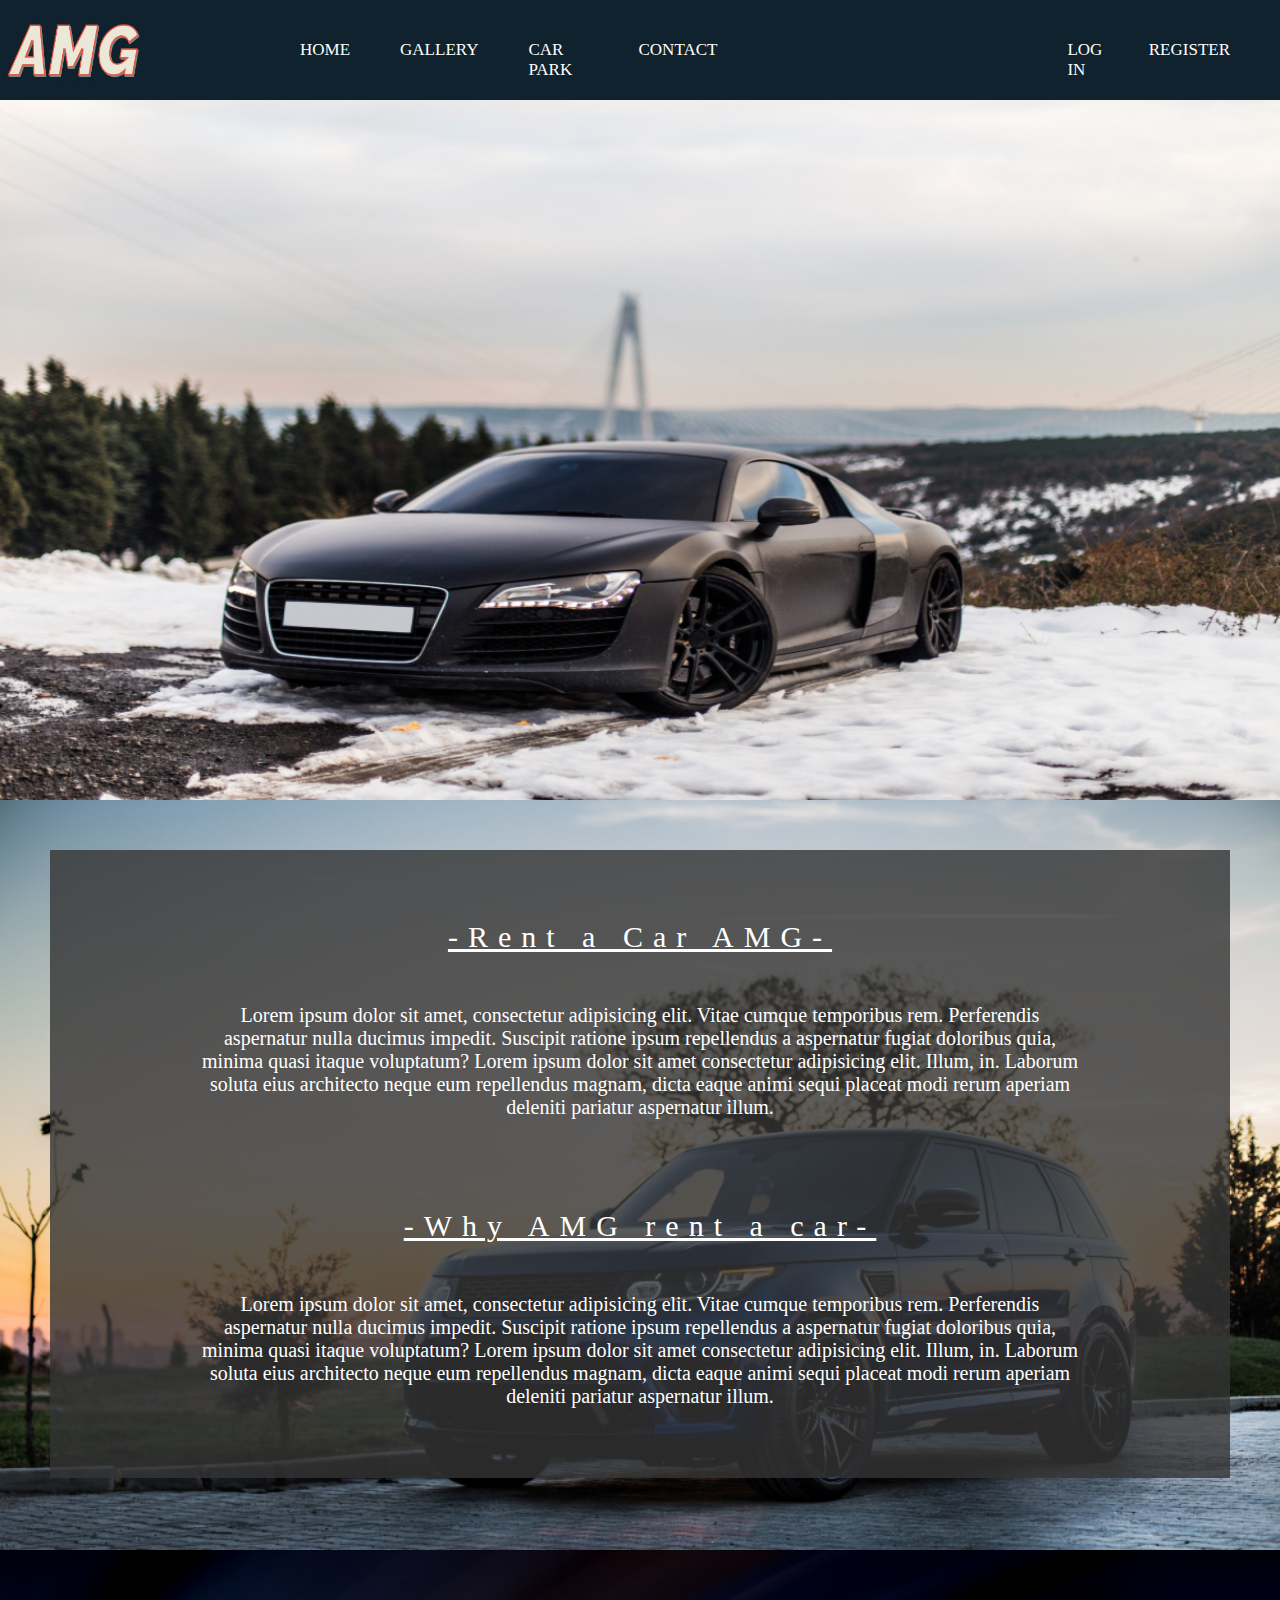
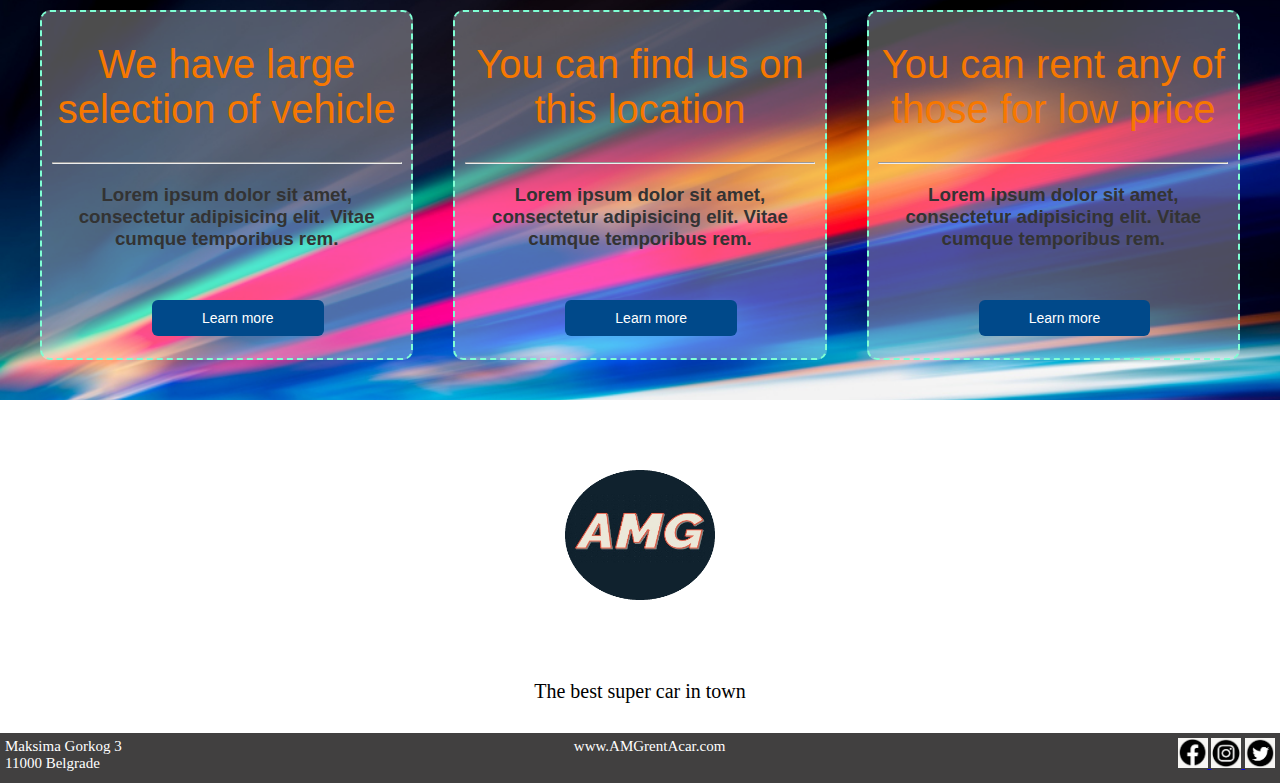
<file: RentaCar/index.html>
<html>
<head>
    <title>Pocetna</title>
    <link rel="stylesheet" href="css/index.css">
    
</head>

<body>
<div id="header">
   
        <img src="images/logo.jpg" >
    
    <div id="navbar">
        <a href="index.html" id="home">HOME</a>
        <a href="gallery.html">GALLERY</a>
        <a href="carpark.html">CAR PARK</a>
        <a href="contact.html">CONTACT</a>
        <a href="login.html" id="log">LOG IN</a>
        <a href="register.html" id="reg">REGISTER</a>
    </div>
</div>

    <div id="main">
        <div id="slider">
            <img name="slide" >
        </div>
    
    </div>

    
    <div id="opis">
        <div id="okvir">
            <p class="naslov">-Rent a Car AMG-</p>
            <p class="p1">Lorem ipsum dolor sit amet, consectetur adipisicing elit. Vitae cumque temporibus rem. Perferendis 
                aspernatur nulla ducimus impedit. Suscipit ratione ipsum repellendus a aspernatur fugiat doloribus quia, 
                minima quasi itaque voluptatum? Lorem ipsum dolor sit amet consectetur adipisicing elit. Illum, in. Laborum soluta eius architecto 
                neque eum repellendus magnam, dicta eaque animi sequi placeat modi rerum aperiam deleniti pariatur aspernatur illum.</p>
            <p id="p2" class="naslov">-Why AMG rent a car-</p>
            <p class="p1">Lorem ipsum dolor sit amet, consectetur adipisicing elit. Vitae cumque temporibus rem. Perferendis 
                aspernatur nulla ducimus impedit. Suscipit ratione ipsum repellendus a aspernatur fugiat doloribus quia, 
                minima quasi itaque voluptatum? Lorem ipsum dolor sit amet consectetur adipisicing elit. Illum, in. Laborum soluta eius architecto 
                neque eum repellendus magnam, dicta eaque animi sequi placeat modi rerum aperiam deleniti pariatur aspernatur illum.</p>
        </div>
    </div>

    <div id="location">
        <div class="divnav">
            <p>We have large selection of vehicle</p>
            <hr>
            <h3>Lorem ipsum dolor sit amet, consectetur adipisicing elit. Vitae cumque temporibus rem.</h3>
            <a href="gallery.html">Learn more</a>
        </div>
        <div class="divnav">
            <p>You can find us on this location</p>
            <hr>
            <h3>Lorem ipsum dolor sit amet, consectetur adipisicing elit. Vitae cumque temporibus rem.</h3>
            <a href="lokacija.html">Learn more</a>
        </div>
        <div class="divnav">
            <p>You can rent any of those for low price</p>
            <hr>
            <h3>Lorem ipsum dolor sit amet, consectetur adipisicing elit. Vitae cumque temporibus rem.</h3>
            <a href="carpark.html">Learn more</a>
        </div>
    </div>
    
    <div id="logo">
        <img src="images/logo1.jpg" alt="logo"  />
    </div>
    <div id="car">
        <p>The best super car in town</p>
    </div>
    
    <div id="footer">
        <div class="footer"><p>Maksima Gorkog 3 <br/>11000 Belgrade </p></div>
        <div class="footer"><p>www.AMGrentAcar.com</p></div>
        <div class="footer">
            <p>
                <a class="widget" href="https://www.facebook.com/" target="_blank"><img src="images/facebook.jpg" alt="FB" /> </a>
                <a class="widget" href="https://www.instagram.com/" target="_blank"><img  src="images/instagram.jpg" alt="IG" />  </a>
                <a class="widget" href="https://www.twitter.com/" target="_blank"><img  src="images/twiter.jpg" alt="TW" />  </a>
            </p>
        </div>
    </div>


<script  src="slider.js"></script>
</body>    

</html>
</file>
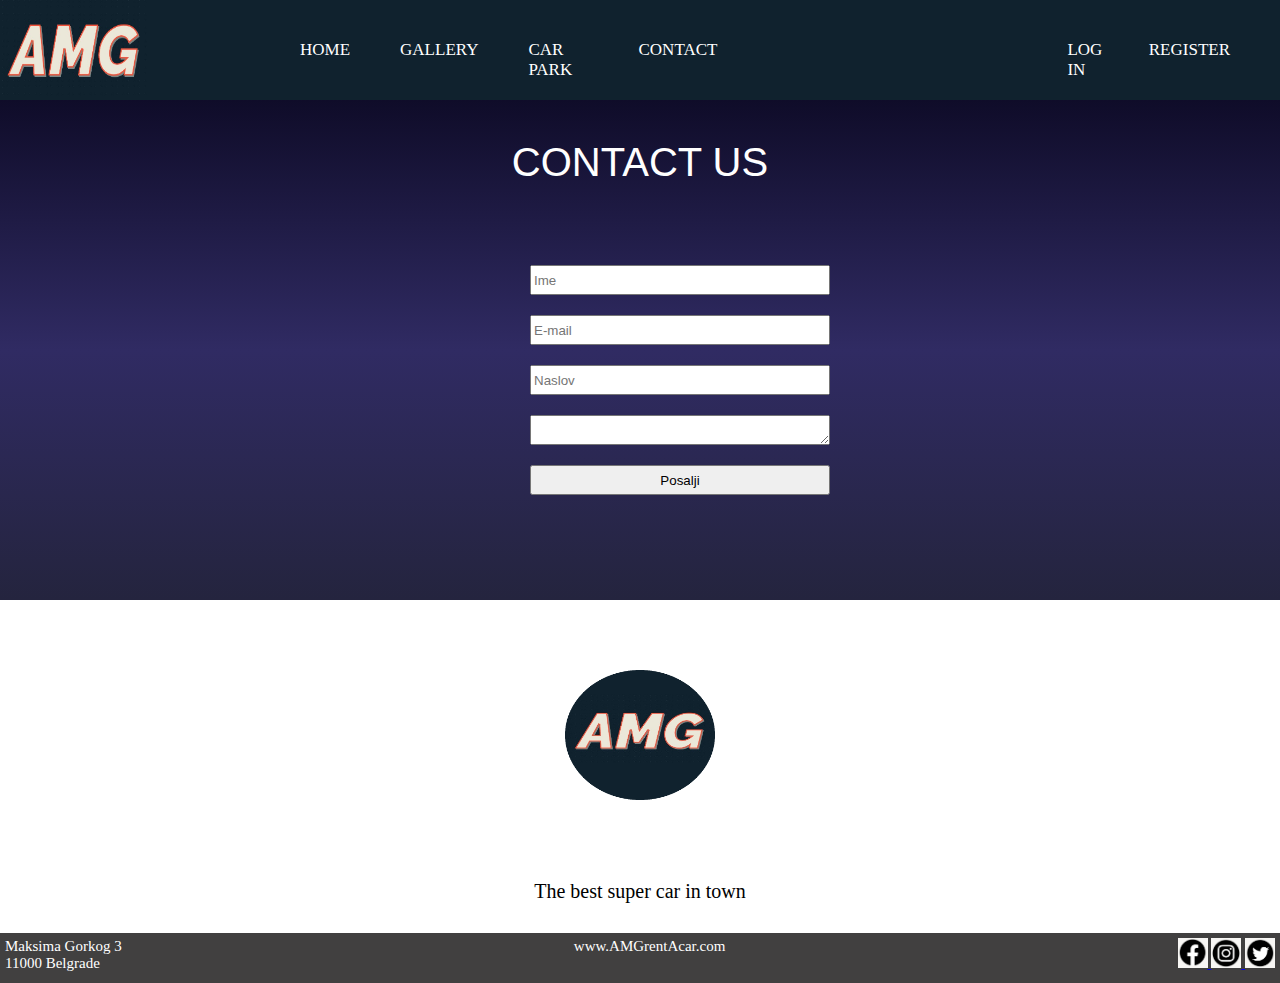
<file: RentaCar/contact.html>
<html>
<head>
    <title>Pocetna</title>
    <link rel="stylesheet" href="css/index.css">
</head>

<body>
<div id="header">
   
        <img src="images/logo.jpg" >
    
    <div id="navbar">
        <a href="index.html" id="home">HOME</a>
        <a href="gallery.html">GALLERY</a>
        <a href="carpark.html">CAR PARK</a>
        <a href="contact.html">CONTACT</a>
        <a href="login.html" id="log">LOG IN</a>
        <a href="register.html" id="reg">REGISTER</a>
    </div>
</div>


<div id="contact">
    <p>CONTACT US</p>
    <form method="POST" action="contact.php">
        <div id="cont">
            <input type="text" class="form-control name-form" placeholder="Ime" name="name">
            
            <input type="text" class="form-control email-form" placeholder="E-mail" name="email">
            
            <input type="text" class="form-control subject-form" placeholder="Naslov" name="naslov">
            
            <textarea rows="4" cols="50" class="message-form" name="poruka"></textarea>
            
            <button type="submit" name="submit" id="kontakt">Posalji</button>
            <p name="dane"></p>
        </div>
    </form>  

</div>
  


    
    <div id="logo">
        <img src="images/logo1.jpg" alt="logo"  />
    </div>
    <div id="car">
        <p>The best super car in town</p>
    </div>
    
    <div id="footer">
        <div class="footer"><p>Maksima Gorkog 3 <br/>11000 Belgrade </p></div>
        <div class="footer"><p>www.AMGrentAcar.com</p></div>
        <div class="footer">
            <p>
                <a class="widget" href="https://www.facebook.com/" target="_blank"><img src="images/facebook.jpg" alt="FB" /> </a>
                <a class="widget" href="https://www.instagram.com/" target="_blank"><img  src="images/instagram.jpg" alt="IG" />  </a>
                <a class="widget" href="https://www.twitter.com/" target="_blank"><img  src="images/twiter.jpg" alt="TW" />  </a>
            </p>
        </div>
    </div>
</body>


    

</html>
</file>
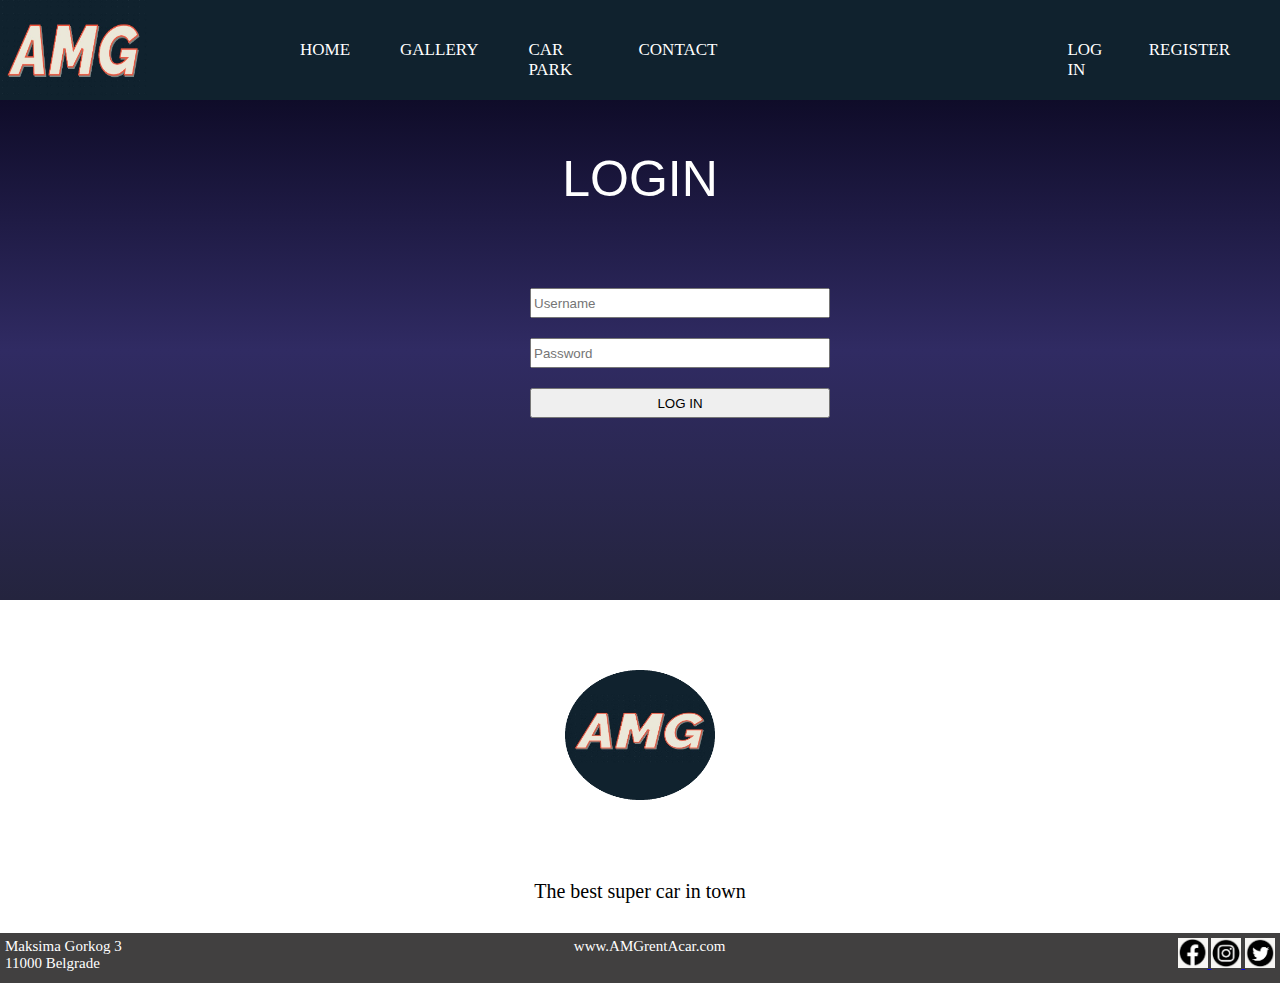
<file: RentaCar/login.html>
<html>
<head>
    <title>Pocetna</title>
    <link rel="stylesheet" href="css/index.css">
</head>

<body>
<div id="header">
   
        <img src="images/logo.jpg" >
    
    <div id="navbar">
        <a href="index.html" id="home">HOME</a>
        <a href="gallery.html">GALLERY</a>
        <a href="carpark.html">CAR PARK</a>
        <a href="contact.html">CONTACT</a>
        <a href="login.html" id="log">LOG IN</a>
        <a href="register.html" id="reg">REGISTER</a>
    </div>
</div>


<div id="logovanje">
    <p>LOGIN</p>
    <form action="login.php" method="POST">	
        <div id="fade-box">
          <input type="text" name="username" id="username" placeholder="Username" required>
          <input type="password" name="password" placeholder="Password" required>
          <input id="submitR" id="sub" name="submit" type="submit" value="LOG IN" /> 
        </div>
    </form>   

</div>
  


    
    <div id="logo">
        <img src="images/logo1.jpg" alt="logo"  />
    </div>
    <div id="car">
        <p>The best super car in town</p>
    </div>
    
    <div id="footer">
        <div class="footer"><p>Maksima Gorkog 3 <br/>11000 Belgrade </p></div>
        <div class="footer"><p>www.AMGrentAcar.com</p></div>
        <div class="footer">
            <p>
                <a class="widget" href="https://www.facebook.com/" target="_blank"><img src="images/facebook.jpg" alt="FB" /> </a>
                <a class="widget" href="https://www.instagram.com/" target="_blank"><img  src="images/instagram.jpg" alt="IG" />  </a>
                <a class="widget" href="https://www.twitter.com/" target="_blank"><img  src="images/twiter.jpg" alt="TW" />  </a>
            </p>
        </div>
    </div>
</body>


    

</html>
</file>
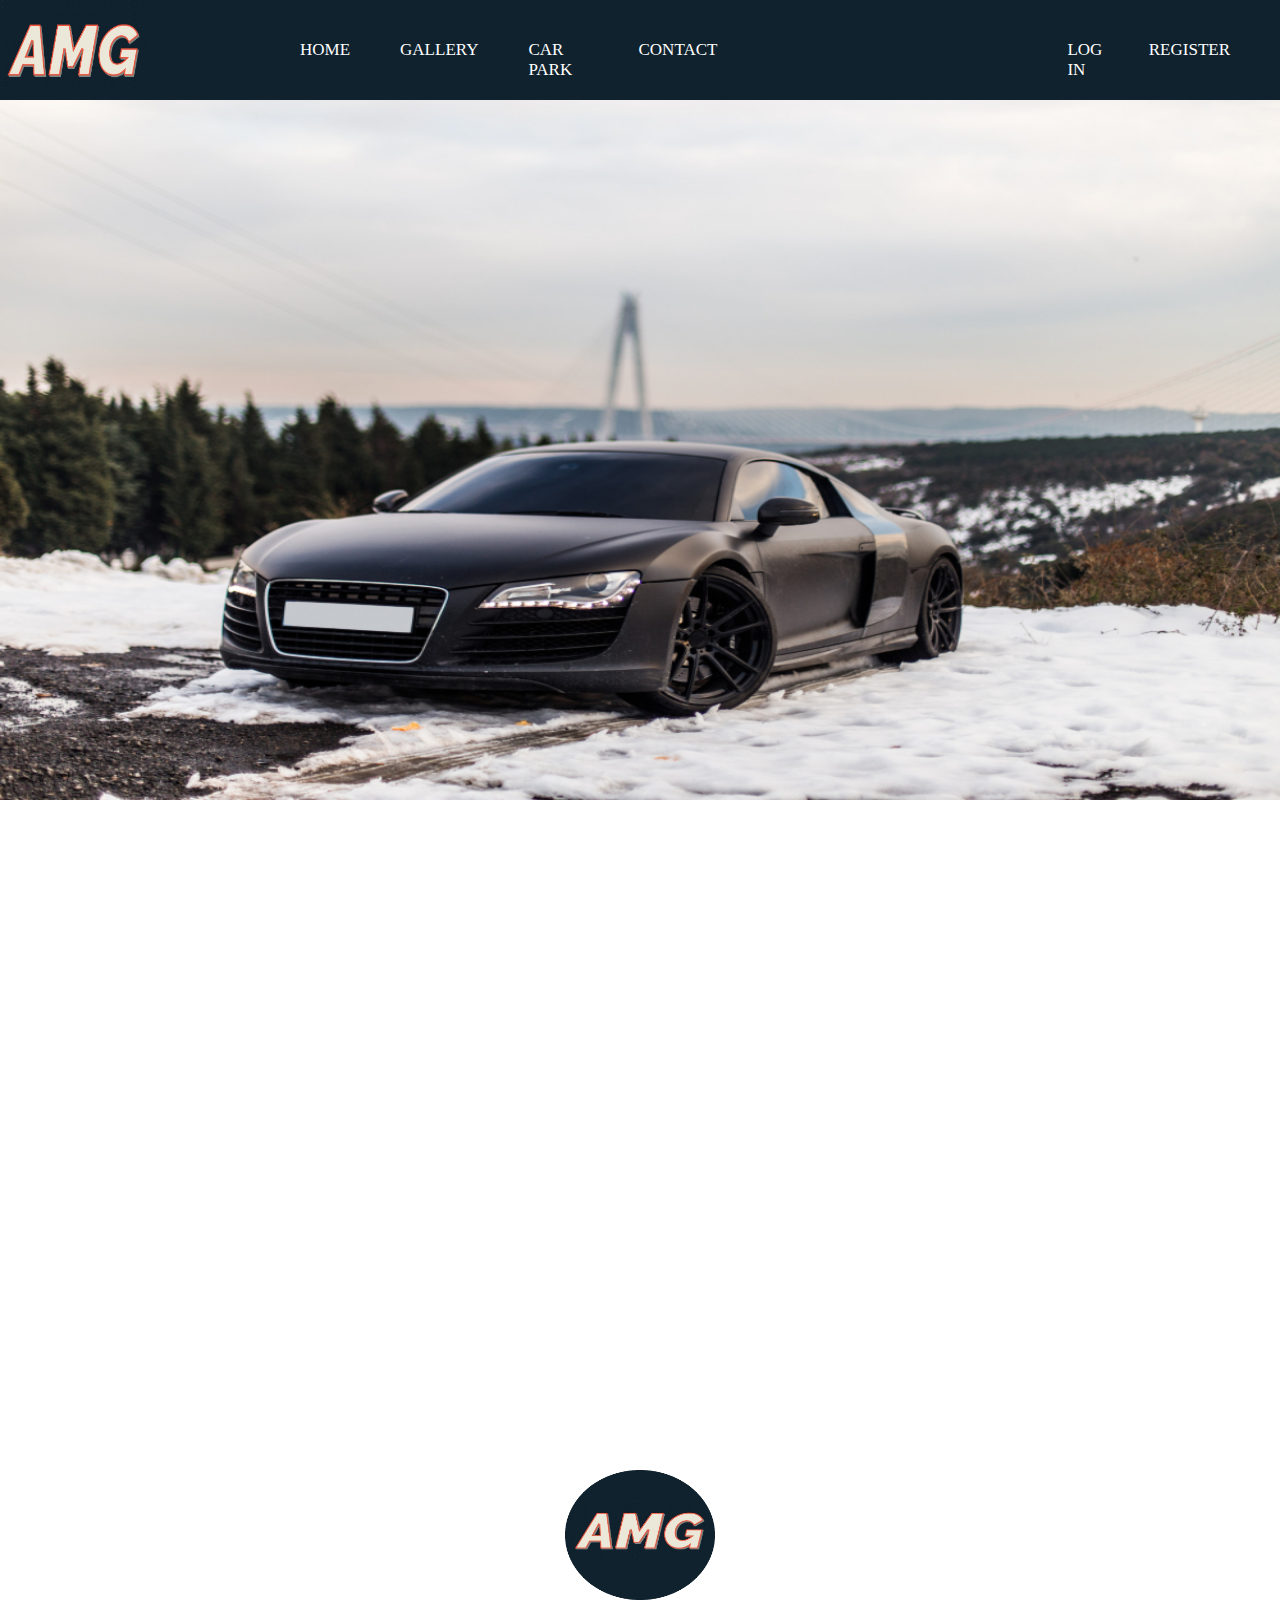
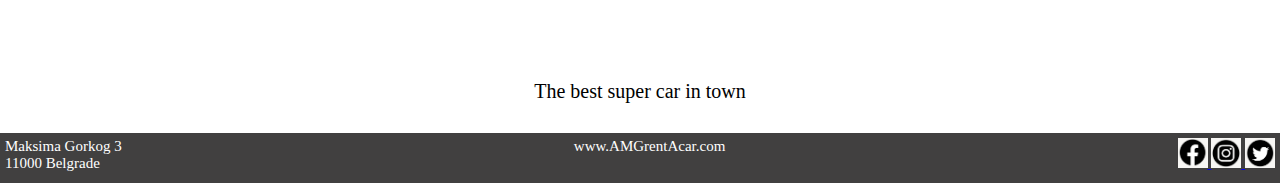
<file: RentaCar/lokacija.html>
<html>
<head>
    <title>Pocetna</title>
    <link rel="stylesheet" href="css/index.css">
</head>

<body>
<div id="header">
   
        <img src="images/logo.jpg" >
    
    <div id="navbar">
        <a href="index.html" id="home">HOME</a>
        <a href="gallery.html">GALLERY</a>
        <a href="carpark.html">CAR PARK</a>
        <a href="contact.html">CONTACT</a>
        <a href="login.html" id="log">LOG IN</a>
        <a href="register.html" id="reg">REGISTER</a>
    </div>
</div>

    <div id="main">
        <div id="slider">
            <img name="slide" >
        </div>
    
    </div>

    
    <iframe src="https://www.google.com/maps/embed?pb=!1m18!1m12!1m3!1d2831.349578793323!2d20.478228599999998!3d44.7940639!2m3!1f0!2f0!3f0!3m2!1i1024!2i768!4f13.1!3m3!1m2!1s0x475a7070fe23a5af%3A0x4460f5be29e28907!2sMaksima%20Gorkog%2036%2C%20Beograd%2011000!5e0!3m2!1sen!2srs!4v1658838272062!5m2!1sen!2srs" width="100%" height="600" style="border:0;" allowfullscreen="" loading="lazy" referrerpolicy="no-referrer-when-downgrade"></iframe>
    
    <div id="logo">
        <img src="images/logo1.jpg" alt="logo"  />
    </div>
    <div id="car">
        <p>The best super car in town</p>
    </div>
    
    <div id="footer">
        <div class="footer"><p>Maksima Gorkog 3 <br/>11000 Belgrade </p></div>
        <div class="footer"><p>www.AMGrentAcar.com</p></div>
        <div class="footer">
            <p>
                <a class="widget" href="https://www.facebook.com/" target="_blank"><img src="images/facebook.jpg" alt="FB" /> </a>
                <a class="widget" href="https://www.instagram.com/" target="_blank"><img  src="images/instagram.jpg" alt="IG" />  </a>
                <a class="widget" href="https://www.twitter.com/" target="_blank"><img  src="images/twiter.jpg" alt="TW" />  </a>
            </p>
        </div>
    </div>


<script  src="slider.js"></script>
</body>    

</html>
</file>
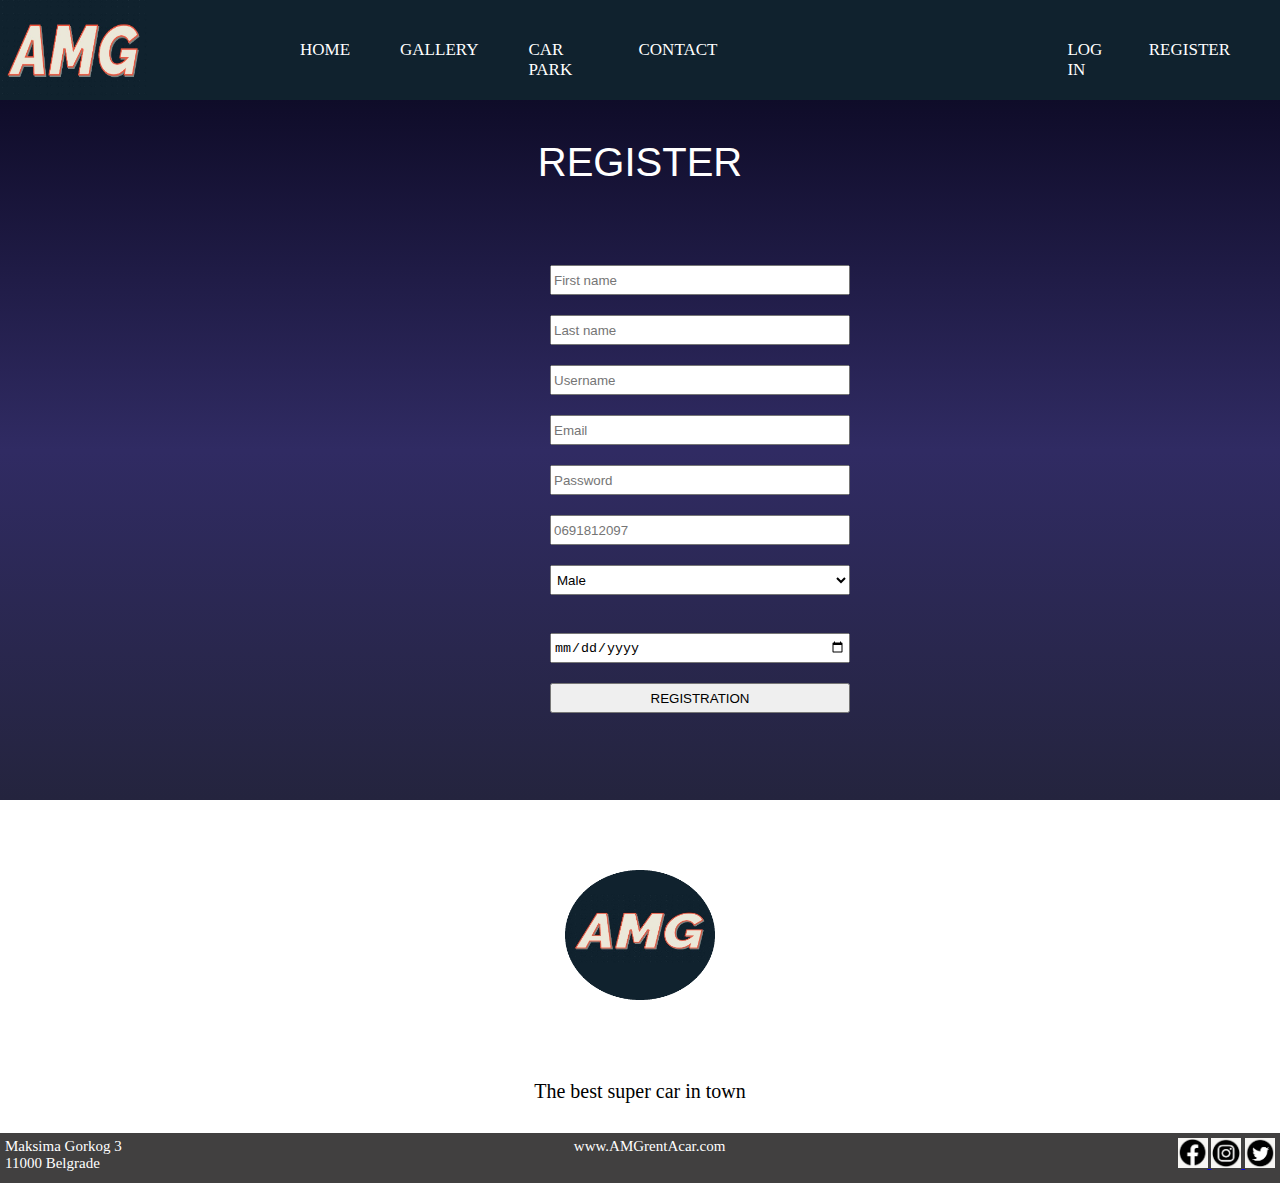
<file: RentaCar/register.html>
<html>
<head>
    <title>Pocetna</title>
    <link rel="stylesheet" href="css/index.css">
</head>

<body>
<div id="header">
   
        <img src="images/logo.jpg" >
    
    <div id="navbar">
        <a href="index.html" id="home">HOME</a>
        <a href="gallery.html">GALLERY</a>
        <a href="carpark.html">CAR PARK</a>
        <a href="contact.html">CONTACT</a>
        <a href="login.html" id="log">LOG IN</a>
        <a href="register.html" id="reg">REGISTER</a>
    </div>
</div>


<div id="registrovanje">
    <p>REGISTER</p>
    <form method="POST" action="registracija.php" >
        <div id="reg">
          <input name="fname" type="text" placeholder="First name"/>
          <input name="lname" type="text" placeholder="Last name"/>
          <input name="username" type="text" placeholder="Username"/>
          <input name="email" type="email" placeholder="Email"/>
          <input name="password" type="password" placeholder="Password"/>
          <input name="telefon" type="text" placeholder="0691812097"/>
          <select name="gender">
              <option value="Male">Male</option>
              <option value="Female">Female</option> 
          </select><br/>
          <input name="datum" type="date" />
          <input id="submitR" id="subr" name="submit" type="submit" value="REGISTRATION"/>
        </div>
      </form>	 

</div>
  


    
    <div id="logo">
        <img src="images/logo1.jpg" alt="logo"  />
    </div>
    <div id="car">
        <p>The best super car in town</p>
    </div>
    
    <div id="footer">
        <div class="footer"><p>Maksima Gorkog 3 <br/>11000 Belgrade </p></div>
        <div class="footer"><p>www.AMGrentAcar.com</p></div>
        <div class="footer">
            <p>
                <a class="widget" href="https://www.facebook.com/" target="_blank"><img src="images/facebook.jpg" alt="FB" /> </a>
                <a class="widget" href="https://www.instagram.com/" target="_blank"><img  src="images/instagram.jpg" alt="IG" />  </a>
                <a class="widget" href="https://www.twitter.com/" target="_blank"><img  src="images/twiter.jpg" alt="TW" />  </a>
            </p>
        </div>
    </div>
</body>


    

</html>
</file>
<file: RentaCar/css/index.css>
*{
    padding: 0px;
    margin: 0px;
    box-sizing: border-box;
}

 img {
    width: 150px;
    height: 100px;
}

#header {
    display: flex;
    background-color: #10222E;
    height: 100px;
    
}

#navbar {
    display: flex;
    

}
#navbar a{
    text-decoration: none;
    color : white;
	font-size : 17px;
    padding:0px; 
    font-family: Fantasy;
    margin-right: 50px;
    margin-top: 40px;
}
#navbar a:hover{
    color: #FB4F38;
}
#home{
    margin-left: 150px;
}

#log{
   margin-left: 300px;
   margin-right: 20px !important;
}
#reg{
    margin-left: 20px;
}

#slider{
    height:auto;
}
#slider img{
    height: 700px;
    width: 100%;
}

#opis{
    padding-top: 50px;
    height: auto;
    background: url("../images/range_rover.jpg") no-repeat;
    background-size: cover;
    height: 750px;
    width: auto;
}
#opis p{
    
    padding-bottom: 10px;
    text-align: center;
    font-size: 30px;
    font-family: fantasy;
    color: white;
    padding: 20px 50px;

}
#p2{
    margin-top: 50px;
}
#okvir .p1{
    padding-top: 30px ;
    color: white;
    font-size: 20px;
}
#okvir .naslov{
    text-decoration-line: underline;
}
#okvir{
    margin: 0px 50px;
    padding : 50px 100px;
    height:auto;
    background-color: rgba(53, 53, 53, 0.8);
}
#location{
    padding: 40px 20px;
    background: url("../images/pozadina4.jpg") no-repeat ;
    background-size: cover;
    height: 450px;
    display: flex;
    
}

#location .divnav {
    width: 400px;
    height: 350px;
    background-color: rgba(255, 255, 255, 0.3);
    margin: 20px 20px;
    border-radius: 10px;
    border-style: dashed;
    border-color: aquamarine;
    border-width: 2px;
}
#location .divnav:hover{
    background-color: rgba(255, 255, 255, 0.8);
}

#location .divnav p{
    padding: 30px 10px ;
    font-size: 40px;
    text-align: center;
    color: #f67800;
    font-family: "Helvetica Neue", Helvetica, Arial, sans-serif;
}
#location .divnav hr{
    width : 350px;
    margin-left: auto;
    margin-right: auto;
    color: #333;
    
}
#location .divnav h3{
    color:#333;
    font-family: "Helvetica Neue", Helvetica, Arial, sans-serif;
    text-align: center;
    padding: 20px;
    padding-bottom: 60px;


}
#location .divnav a {
    width: 200px;
    color: #fff;
    background-color: #00498a;
    border-color: #00294d;
    border-width: 1px;
    border-radius: 6px;
    font-family: "Helvetica Neue", Helvetica, Arial, sans-serif;
    padding: 10px 50px;
    text-decoration: none;
    font-size: 14px;
    margin-top: 100px;
    margin-left: 110px;
    
   

}



#logo img{
    display: block;
    padding-top: 70px;
    padding-bottom: 50px;
    margin-left: auto;
    margin-right: auto;
    width: 150px;
    height: 250px;
}

#car {
    display:block;
    text-align: center;
}
#car p{
    padding: 30px 0px;
    color:black;
    font-family: fantasy;
    font-size: 20px;
}

.naslov{
    font-family: "OpenSans ";
    font-size: 41px;
    letter-spacing: 10px;
    padding-top: 66px;
    padding-bottom: 70px;
    color: #020243;
    text-align: center;
    font-weight: 500;
}

#sortiranje{
    padding-bottom: 100px;
    display: block;
}
#sortiranje ul li{
    float:left;
    display: block;
    padding-left: 20px;
    text-align: center;
    color: #00498a;
}
#sortiranje ul #sort{
    padding-left: 300px;
    color:#00294d
}
#sortiranje ul button{
    padding-right: 20px;
    margin-left: 10px;
   
}




#box{
    padding-left: 45px!important;
    height: auto;
    width: auto;

}
#box .modeli{
    display: inline-block;
    width: 250px;
    height: 400px;
    border: 1px solid #00498a;;
    margin:10px 5px;
    background-color: #00305a;
}

#box .modeli img{
    width: 248px;
    height:150px
}
#box .modeli h3{
    color:white;
    text-align: center;
}
#box .modeli h4{
    color:white;
    text-align: center;
}
#box .modeli button a{
    text-decoration: none;
    font-size: 15px;
}
#box .modeli button{
    margin-top: 10px;
    padding: 2px 10px;
    margin-left: 93px;
    border: 0px;
    border-radius: 3px;
    background-color: rgb(116, 255, 255);
}
#box .modeli button:hover{
    background-color: black;
    
}
#box .modeli p{
    color: white;
    font-family: Arial, Helvetica, sans-serif;
    font-size: 12px;
    text-align: center;
    padding-top: 10px;
    
}


#footer{
	display: flex;
    justify-content: space-between;
	background-color : rgb(65, 64, 64);
    height:50px;
}
#footer .footer{
	padding:5px;
	color:white;
	font-size:15px;
	font-family : cursive;
	
}
#footer .footer .widget > img{
	text-decoration:none;
	height: 30px;
	width: 30px;
	
}
#gall{
    display: block;
    padding-left: 20px;
    margin-left: 20px;
}


#gall a img{
   padding-left: 15px;
   padding-top: 25px;
   width: 300px!important;
   height: 230px;
}

#updateData a:hover{
    border-style: none;
}





#logovanje{
	margin: 0;
	padding: 0;
	
	min-height: 500px;
	font-family: 'Jost', sans-serif;
	background: linear-gradient(to bottom, #0f0c29, #302b63, #24243e);
}
#logovanje p{
    text-align: center;
    color: #fff;
    font-family: 'Jost', sans-serif;
    font-size: 50px;
    padding-top: 50px;
}

#fade-box{
    padding-left: 530px;
    padding-top: 80px;
}
#logovanje input{
    display :block;
    padding: 5px 2px;
    width: 300px;
    height: 30px;
    margin-bottom: 20px;

}

#registrovanje{
    margin: 0;
	padding: 0;
	
	min-height: 700px;
	font-family: 'Jost', sans-serif;
	background: linear-gradient(to bottom, #0f0c29, #302b63, #24243e);
}

#registrovanje p{
    text-align: center;
    color: #fff;
    font-family: 'Jost', sans-serif;
    font-size: 40px;
    padding-top: 40px;
}
#reg{
    padding-left: 530px;
    padding-top: 80px;
}
#reg input,select{
    display :block;
    padding: 5px 2px;
    width: 300px;
    height: 30px;
    margin-bottom: 20px;
}
#contact{
    min-height: 500px;
	font-family: 'Jost', sans-serif;
	background: linear-gradient(to bottom, #0f0c29, #302b63, #24243e);
}
#contact p{
    text-align: center;
    color: #fff;
    font-family: 'Jost', sans-serif;
    font-size: 40px;
    padding-top: 40px;
}
#cont{
    padding-left: 530px;
    padding-top: 80px;
}
#cont input,textarea{
    display :block;
    padding: 5px 2px;
    width: 300px;
    height: 30px;
    margin-bottom: 20px;
}
#kontakt{
    display :block;
    padding: 5px 2px;
    width: 300px;
    height: 30px;
    margin-bottom: 20px;
}
#navbar2 {
    display: flex;
   
padding-top: 40px;
text-transform: uppercase;

}
#navbar2 a{
    text-decoration: none;
    color : white;
	font-size : 17px;
    padding:0px; 
    font-family: Fantasy;
  
  
}
#navbar2 a:hover{
    color: #FB4F38;
}
#navbar2 ul li {
    display: inline-block;
}

.infoPP{
    color : white;
    font-size: 25px;
}
</file>
